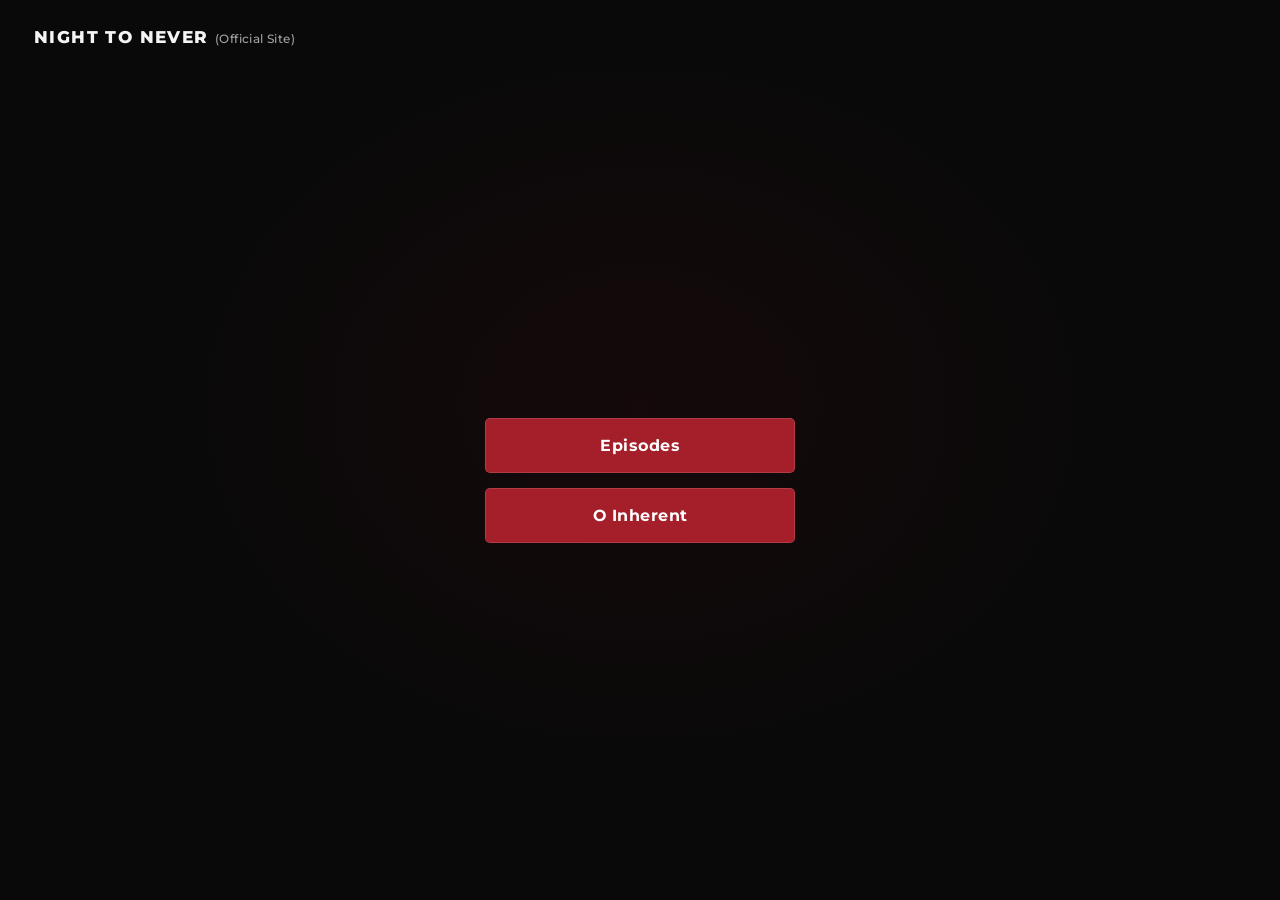
<file: index.html>
<!DOCTYPE html>
<html lang="ru">
<head>
  <meta charset="UTF-8">
  <meta name="viewport" content="width=device-width, initial-scale=1.0">
  <meta name="theme-color" content="#090909">
  <meta name="description" content="NIGHT TO NEVER — официальный сайт игровой серии Inherent Studios.">
  <title>NIGHT TO NEVER — Official Site</title>
  <link rel="stylesheet" href="style.css">
  <script src="script.js" defer></script>
</head>
<body>
  <header class="site-header">
    <a class="brand" href="index.html">NIGHT TO NEVER <span>(Official Site)</span></a>
  </header>

  <main class="home-main">
    <div class="home-menu">
      <button class="menu-button" id="episodesButton">Episodes</button>
      <button class="menu-button" id="aboutButton">О Inherent</button>
    </div>
  </main>

  <div class="modal" id="episodesNotice" aria-hidden="true">
    <div class="modal-card notice-card" role="dialog" aria-modal="true" aria-labelledby="noticeTitle">
      <button class="modal-close" aria-label="Закрыть">&times;</button>
      <p id="noticeTitle" class="notice-text">NIGHT TO NEVER — Приложения сделаны через WebView сайта. Из-за этого приложения могут весить 80–100 КБ, потому что сам сайт находится не внутри WebView!</p>
      <button class="action-button" id="continueEpisodes">Продолжить</button>
    </div>
  </div>

  <div class="modal" id="aboutModal" aria-hidden="true">
    <div class="modal-card" role="dialog" aria-modal="true" aria-labelledby="aboutTitle">
      <button class="modal-close" aria-label="Закрыть">&times;</button>
      <p class="eyebrow">ABOUT THE DEVELOPER</p>
      <h1 id="aboutTitle">О Inherent</h1>
      <p>Inherent — независимый разработчик игр и цифровых проектов, работающий над собственными идеями под именем Inherent Studios.</p>
      <p><strong>NIGHT TO NEVER</strong> — авторская серия атмосферных хоррор-игр. Проект развивается самостоятельно: от идеи и оформления до сборки и публикации игровых эпизодов.</p>
      <p class="muted">Спасибо, что поддерживаете независимую разработку.</p>
    </div>
  </div>
</body>
</html>
</file>
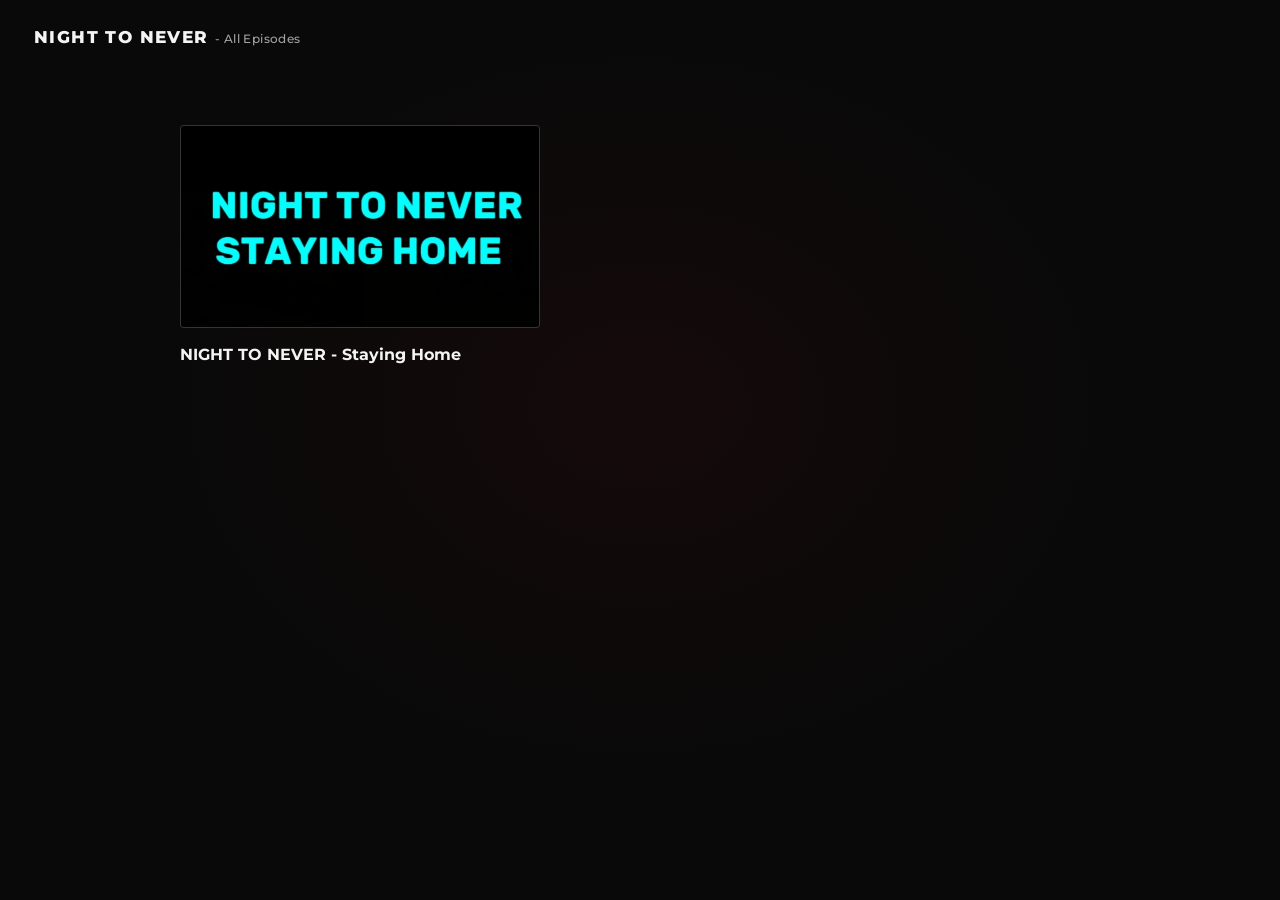
<file: episodes.html>
<!DOCTYPE html>
<html lang="ru">
<head>
  <meta charset="UTF-8">
  <meta name="viewport" content="width=device-width, initial-scale=1.0">
  <meta name="theme-color" content="#090909">
  <title>NIGHT TO NEVER — All Episodes</title>
  <link rel="stylesheet" href="style.css">
  <script src="script.js" defer></script>
</head>
<body>
  <header class="site-header">
    <a class="brand" href="episodes.html">NIGHT TO NEVER <span>- All Episodes</span></a>
  </header>

  <main class="episodes-main">
    <button class="episode-entry" id="episodeOneButton" aria-label="Открыть NIGHT TO NEVER - Staying Home">
      <img src="n2n-ep1.png" alt="NIGHT TO NEVER - Staying Home" class="episode-cover">
      <span class="episode-name">NIGHT TO NEVER - Staying Home</span>
    </button>
  </main>

  <div class="modal" id="episodeModal" aria-hidden="true">
    <div class="modal-card episode-modal-card" role="dialog" aria-modal="true" aria-labelledby="episodeTitle">
      <button class="modal-close" aria-label="Закрыть">&times;</button>
      <img src="n2n-ep1.png" alt="Обложка NIGHT TO NEVER - Staying Home" class="modal-cover">
      <h1 id="episodeTitle">NIGHT TO NEVER - Staying Home</h1>
      <a class="action-button download-button" href="NIGHT-TO-NEVER-Ep1.apk" download>Download</a>
    </div>
  </div>
</body>
</html>
</file>
<file: style.css>
@import url('https://fonts.googleapis.com/css2?family=Montserrat:wght@400;500;600;700;800&display=swap');

:root {
  color-scheme: dark;
  --bg: #090909;
  --panel: #151515;
  --text: #f4f4f4;
  --muted: #a3a3a3;
  --accent: #a51f2b;
  --accent-hover: #c52a38;
}

* { box-sizing: border-box; }
html, body { min-height: 100%; }
body {
  margin: 0;
  background:
    radial-gradient(ellipse at 50% 45%, rgba(100, 12, 20, .13), transparent 55%),
    var(--bg);
  color: var(--text);
  font-family: Montserrat, Arial, sans-serif;
}
button, a { font: inherit; }
.site-header {
  position: absolute;
  top: 0;
  left: 0;
  width: 100%;
  padding: 27px 34px;
  z-index: 2;
}
.brand {
  color: var(--text);
  text-decoration: none;
  font-size: 17px;
  font-weight: 800;
  letter-spacing: 1.4px;
}
.brand span {
  color: var(--muted);
  font-size: 12px;
  font-weight: 500;
  letter-spacing: .4px;
}
.home-main {
  min-height: 100vh;
  display: grid;
  place-items: center;
  padding: 100px 20px 40px;
}
.home-menu {
  display: flex;
  flex-direction: column;
  gap: 15px;
  width: min(310px, 100%);
}
.menu-button, .action-button {
  display: inline-flex;
  justify-content: center;
  align-items: center;
  min-height: 55px;
  padding: 14px 24px;
  border: 1px solid rgba(255,255,255,.13);
  border-radius: 5px;
  background: var(--accent);
  color: white;
  text-decoration: none;
  font-weight: 700;
  letter-spacing: .5px;
  cursor: pointer;
  transition: background .2s, transform .2s, border-color .2s;
}
.menu-button:hover, .action-button:hover {
  background: var(--accent-hover);
  border-color: rgba(255,255,255,.3);
  transform: translateY(-2px);
}
.episodes-main {
  width: min(920px, calc(100% - 40px));
  margin: 0 auto;
  padding: 125px 0 60px;
}
.episode-entry {
  display: flex;
  flex-direction: column;
  align-items: flex-start;
  gap: 15px;
  width: min(360px, 100%);
  padding: 0;
  border: 0;
  background: transparent;
  color: var(--text);
  text-align: left;
  cursor: pointer;
}
.episode-cover {
  display: block;
  width: 100%;
  aspect-ratio: 16 / 9;
  object-fit: cover;
  background: #191919;
  border: 1px solid rgba(255,255,255,.12);
  border-radius: 4px;
  transition: filter .2s, transform .2s;
}
.episode-entry:hover .episode-cover {
  filter: brightness(1.12);
  transform: translateY(-3px);
}
.episode-name {
  font-size: 16px;
  line-height: 1.5;
  font-weight: 700;
}
.modal {
  position: fixed;
  inset: 0;
  z-index: 10;
  display: none;
  place-items: center;
  padding: 20px;
  background: rgba(0,0,0,.82);
  backdrop-filter: blur(7px);
}
.modal.is-open { display: grid; }
.modal-card {
  position: relative;
  width: min(480px, 100%);
  max-height: min(90vh, 800px);
  overflow-y: auto;
  padding: 34px;
  border: 1px solid rgba(255,255,255,.13);
  border-radius: 8px;
  background: #141414;
  box-shadow: 0 20px 80px rgba(0,0,0,.6);
  animation: appear .2s ease-out;
}
@keyframes appear {
  from { opacity: 0; transform: translateY(10px) scale(.98); }
  to { opacity: 1; transform: translateY(0) scale(1); }
}
.modal-close {
  position: absolute;
  top: 10px;
  right: 13px;
  width: 35px;
  height: 35px;
  border: 0;
  background: transparent;
  color: #aaa;
  font-size: 29px;
  cursor: pointer;
}
.modal-close:hover { color: white; }
.notice-text, .modal-card p {
  color: #dedede;
  font-size: 14px;
  line-height: 1.8;
}
.notice-card { text-align: center; padding-top: 48px; }
.notice-card .action-button { width: 100%; margin-top: 15px; }
.eyebrow {
  color: #d34a55 !important;
  font-size: 10px !important;
  font-weight: 800;
  letter-spacing: 2px;
}
.modal-card h1 {
  margin: 8px 0 20px;
  font-size: 23px;
  line-height: 1.35;
}
.muted { color: var(--muted) !important; }
.episode-modal-card { text-align: center; }
.modal-cover {
  display: block;
  width: 100%;
  aspect-ratio: 16 / 9;
  object-fit: cover;
  margin: 8px 0 22px;
  border-radius: 4px;
  background: #202020;
}
.episode-modal-card h1 { font-size: 19px; }
.download-button { width: 100%; margin-top: 10px; }

@media (max-width: 520px) {
  .site-header { padding: 22px 19px; }
  .brand { font-size: 14px; letter-spacing: .8px; }
  .brand span { font-size: 10px; }
  .modal-card { padding: 27px 22px; }
  .notice-card { padding-top: 48px; }
}
</file>
